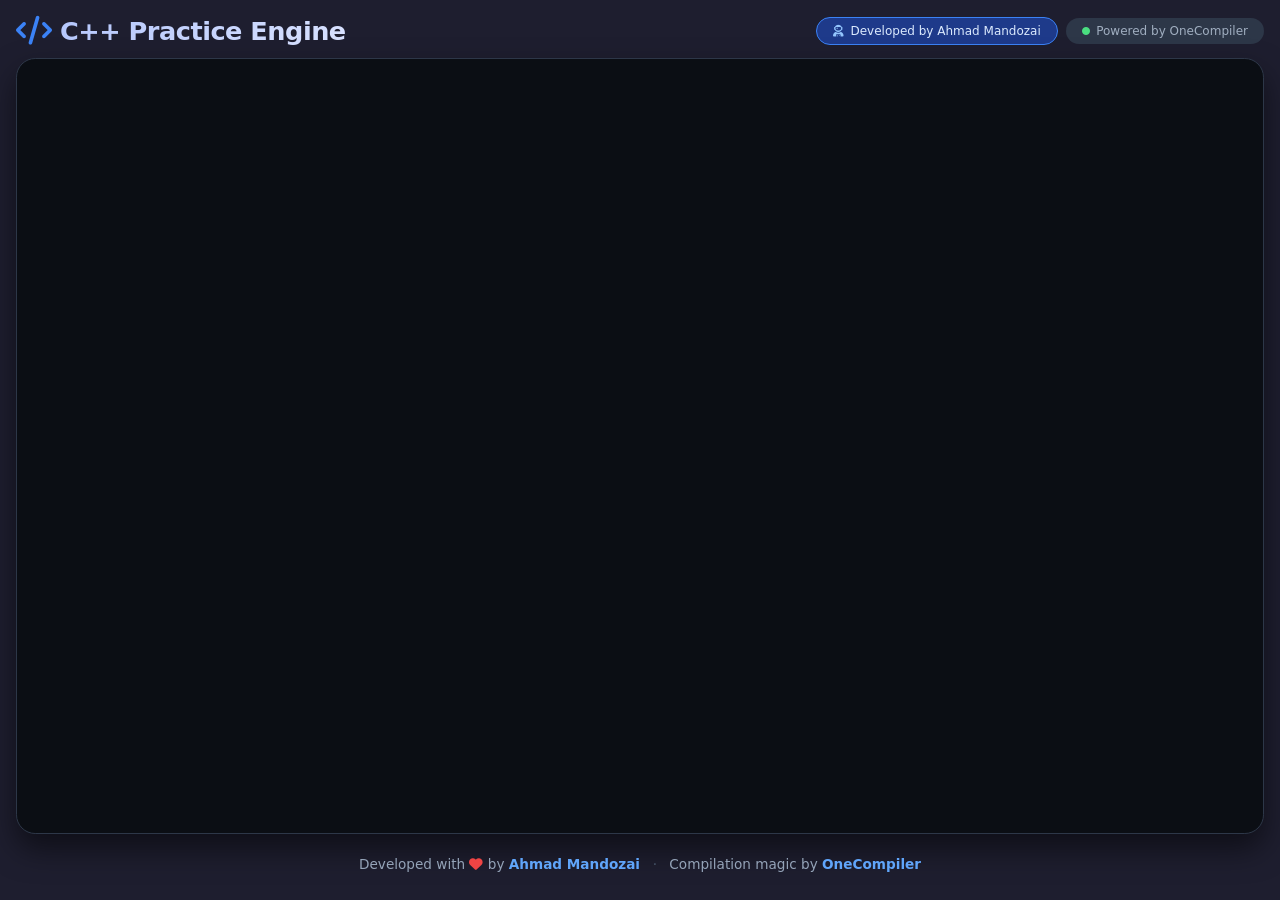
<file: index.html>
<!DOCTYPE html>
<html lang="en">
<head>
  <meta charset="UTF-8">
  <meta name="viewport" content="width=device-width, initial-scale=1.0">
  <title>C++ Practice Playground · by Ahmad Mandozai</title>
  <link rel="stylesheet" href="https://cdnjs.cloudflare.com/ajax/libs/font-awesome/6.0.0-beta3/css/all.min.css">
  <link rel="stylesheet" href="./style.css">
</head>
<body>
  <header>
    <div class="title">
      <i class="fas fa-code"></i>
      <h1>C++ Practice Engine</h1>
    </div>
    <div class="badges">
      <a
        class="dev-badge"
        href="https://ma-ahmad-profile.netlify.app/"
        target="_blank"
        rel="noopener"
        title="Visit Ahmad Mandozai's profile"
      >
        <i class="fas fa-user-astronaut"></i>
        <span>Developed by Ahmad Mandozai</span>
      </a>
      <span class="status-badge">
        <i class="fas fa-circle"></i>
        <span>Powered by OneCompiler</span>
      </span>
    </div>
  </header>

  <div class="iframe-container">
    <iframe
      id="oc-editor"
      src="https://onecompiler.com/embed/cpp?theme=dark&hideStdin=true&hideNew=true&fontSize=16"
      title="C++ Practice Playground"
      allow="clipboard-write"
    ></iframe>
  </div>

  <footer>
    Developed with <span class="heart"><i class="fas fa-heart"></i></span> by
    <a href="https://ma-ahmad-profile.netlify.app/" target="_blank" rel="noopener">
      Ahmad Mandozai
    </a>
    <span class="separator">·</span>
    Compilation magic by
    <a href="https://onecompiler.com" target="_blank" rel="noopener">
      OneCompiler
    </a>
  </footer>
</body>
</html>
</file>
<file: style.css>
* {
      box-sizing: border-box;
      margin: 0;
      padding: 0;
    }
    body {
      background: #1e1e2f;
      font-family: 'Segoe UI', system-ui, -apple-system, sans-serif;
      display: flex;
      flex-direction: column;
      height: 100vh;
      color: #e2e8f0;
      padding: 1rem;
      gap: 0.75rem;
    }
    header {
      display: flex;
      align-items: center;
      justify-content: space-between;
      flex-wrap: wrap;
      gap: 0.75rem;
    }
    .title {
      display: flex;
      align-items: center;
      gap: 0.5rem;
    }
    .title i {
      font-size: 1.8rem;
      color: #3b82f6;
    }
    .title h1 {
      font-size: 1.6rem;
      font-weight: 600;
      letter-spacing: -0.5px;
      background: linear-gradient(135deg, #b4c6fc, #d9e2ff);
      -webkit-background-clip: text;
      -webkit-text-fill-color: transparent;
      background-clip: text;
    }
    .badges {
      display: flex;
      gap: 0.5rem;
      flex-wrap: wrap;
      align-items: center;
    }
    .status-badge {
      font-size: 0.75rem;
      background: #2d3748;
      padding: 0.4rem 1rem;
      border-radius: 2rem;
      color: #a0aec0;
      display: flex;
      align-items: center;
      gap: 0.4rem;
      text-decoration: none;
      transition: background 0.15s ease;
    }
    .status-badge i {
      font-size: 0.5rem;
      color: #4ade80;
    }
    .dev-badge {
      font-size: 0.75rem;
      background: #1e3a8a;
      padding: 0.4rem 1rem;
      border-radius: 2rem;
      color: #dbeafe;
      display: flex;
      align-items: center;
      gap: 0.4rem;
      text-decoration: none;
      border: 1px solid #3b82f6;
      transition: all 0.15s ease;
    }
    .dev-badge:hover {
      background: #1d4ed8;
      transform: translateY(-1px);
      box-shadow: 0 4px 10px rgba(59, 130, 246, 0.3);
    }
    .dev-badge i {
      color: #93c5fd;
    }
    .iframe-container {
      flex: 1;
      min-height: 0;
      border-radius: 1.2rem;
      overflow: hidden;
      box-shadow: 0 15px 30px rgba(0, 0, 0, 0.5);
      border: 1px solid #2d3748;
      background: #0b0e14;
    }
    iframe {
      width: 100%;
      height: 100%;
      border: none;
      display: block;
    }
    footer {
      text-align: center;
      font-size: 0.85rem;
      color: #94a3b8;
      padding: 0.5rem;
      line-height: 1.6;
    }
    footer a {
      color: #60a5fa;
      text-decoration: none;
      font-weight: 600;
    }
    footer a:hover {
      text-decoration: underline;
    }
    footer .heart {
      color: #ef4444;
    }
    footer .separator {
      color: #475569;
      margin: 0 0.5rem;
    }
</file>
<file: prgramming language/style.css>
* {
      box-sizing: border-box;
      margin: 0;
      padding: 0;
    }
    body {
      background: #1e1e2f;
      font-family: 'Segoe UI', system-ui, -apple-system, sans-serif;
      display: flex;
      flex-direction: column;
      height: 100vh;
      color: #e2e8f0;
      padding: 1rem;
      gap: 0.75rem;
    }
    header {
      display: flex;
      align-items: center;
      justify-content: space-between;
      flex-wrap: wrap;
      gap: 0.75rem;
    }
    .title {
      display: flex;
      align-items: center;
      gap: 0.5rem;
    }
    .title i {
      font-size: 1.8rem;
      color: #3b82f6;
    }
    .title h1 {
      font-size: 1.6rem;
      font-weight: 600;
      letter-spacing: -0.5px;
      background: linear-gradient(135deg, #b4c6fc, #d9e2ff);
      -webkit-background-clip: text;
      -webkit-text-fill-color: transparent;
      background-clip: text;
    }
    .badges {
      display: flex;
      gap: 0.5rem;
      flex-wrap: wrap;
      align-items: center;
    }
    .status-badge {
      font-size: 0.75rem;
      background: #2d3748;
      padding: 0.4rem 1rem;
      border-radius: 2rem;
      color: #a0aec0;
      display: flex;
      align-items: center;
      gap: 0.4rem;
      text-decoration: none;
      transition: background 0.15s ease;
    }
    .status-badge i {
      font-size: 0.5rem;
      color: #4ade80;
    }
    .dev-badge {
      font-size: 0.75rem;
      background: #1e3a8a;
      padding: 0.4rem 1rem;
      border-radius: 2rem;
      color: #dbeafe;
      display: flex;
      align-items: center;
      gap: 0.4rem;
      text-decoration: none;
      border: 1px solid #3b82f6;
      transition: all 0.15s ease;
    }
    .dev-badge:hover {
      background: #1d4ed8;
      transform: translateY(-1px);
      box-shadow: 0 4px 10px rgba(59, 130, 246, 0.3);
    }
    .dev-badge i {
      color: #93c5fd;
    }
    .iframe-container {
      flex: 1;
      min-height: 0;
      border-radius: 1.2rem;
      overflow: hidden;
      box-shadow: 0 15px 30px rgba(0, 0, 0, 0.5);
      border: 1px solid #2d3748;
      background: #0b0e14;
    }
    iframe {
      width: 100%;
      height: 100%;
      border: none;
      display: block;
    }
    footer {
      text-align: center;
      font-size: 0.85rem;
      color: #94a3b8;
      padding: 0.5rem;
      line-height: 1.6;
    }
    footer a {
      color: #60a5fa;
      text-decoration: none;
      font-weight: 600;
    }
    footer a:hover {
      text-decoration: underline;
    }
    footer .heart {
      color: #ef4444;
    }
    footer .separator {
      color: #475569;
      margin: 0 0.5rem;
    }
</file>
